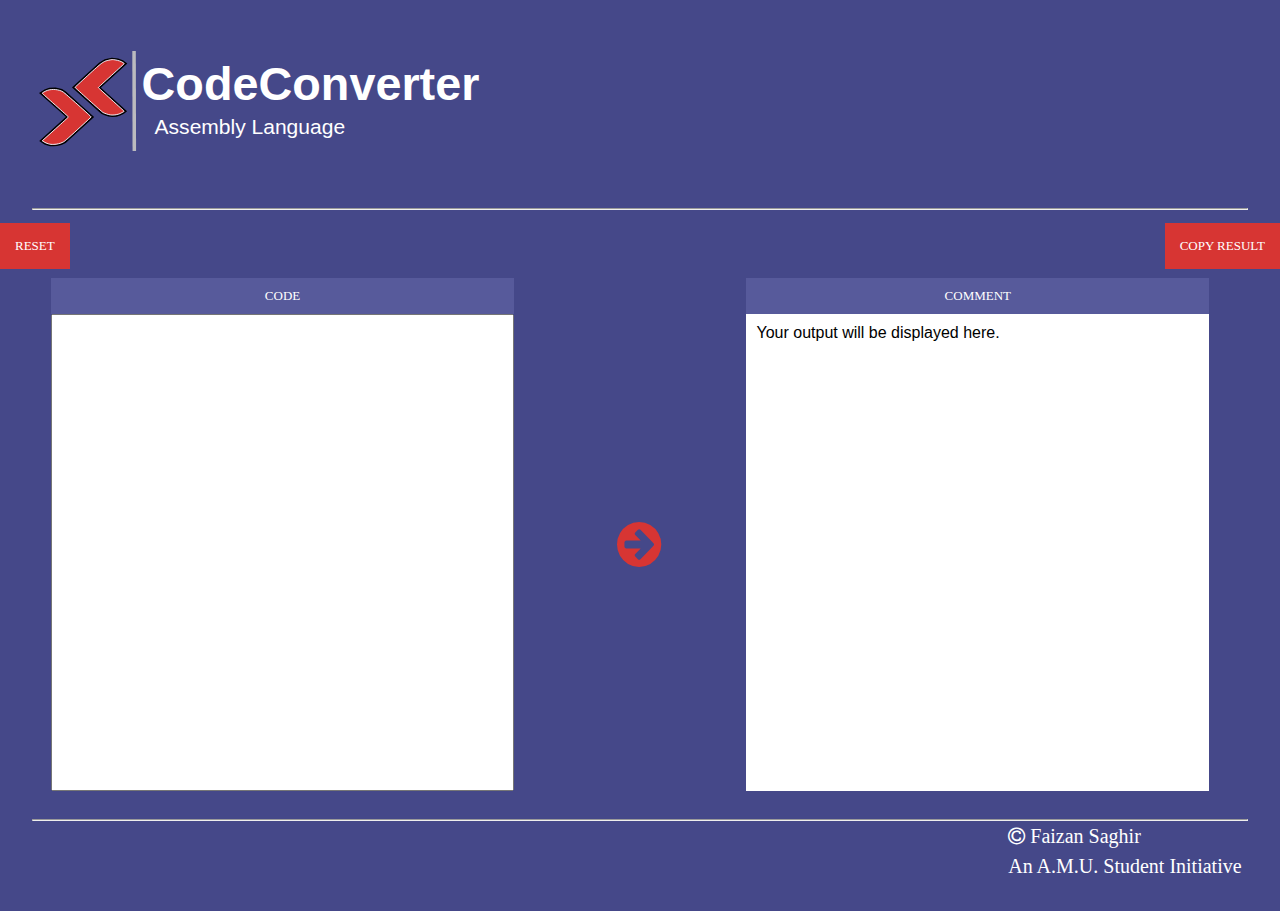
<file: index.html>
<!DOCTYPE html>
<head>
    <title>CodeConverter</title>
    <link rel="stylesheet" href="css/style.css">
    <meta name="viewport" content="width=device-width, initial-scale=1.0">
    <link rel="stylesheet" href="https://cdnjs.cloudflare.com/ajax/libs/font-awesome/4.7.0/css/font-awesome.min.css">
</head>
<body>
    <!-- Header -->
    <div id="header" class="row">
        <div id="logo" class="lg-col-4 md-col-5 sm-col-7">
            <img src="img/logo.svg" alt="CodeConverter Logo" class="logo-img">
        </div>
    </div>
    <hr>

    <!-- Controls -->
    <div id="controls" class="row">
        <div class="lg-col-6 md-col-6 sm-col-12">
            <div id="reset-button" class="control-button">RESET</div>
        </div>
        <div class="lg-col-6 md-col-6 sm-hidden">
            <div id="copy-button-1" class="control-button float-right">COPY RESULT</div>
        </div>
    </div>

    <!-- Content -->
    <div id="content" class="row">
        <div id="code-area" class="lg-col-5 md-col-5 sm-col-12">
            <div class="code-header">CODE</div>
            <textarea id="code" rows="25" class="code-space"></textarea>
        </div>
        <div class="lg-col-2 md-col-2 sm-col-12">
            <div id="action-button-container" class="sm-hidden">
                <i id="action-button-1" class="fa fa-arrow-circle-right fa-4x action-button" style="color: #D73533;"></i>
            </div>
            <div class="lg-hidden md-hidden">
                <i id="action-button-2" class="fa fa-arrow-circle-down fa-3x action-button" style="color: #D73533;"></i>
            </div>
            <div class="lg-hidden md-hidden sm-col-12">
                <div id="copy-button-2" class="control-button">COPY RESULT</div>
            </div>
        </div>
        
        <div id="comment-area" class="lg-col-5 md-col-5 sm-col-12">
            <div class="code-header">COMMENT</div>
            <div id="comment" class="code-space">Your output will be displayed here.</div>
        </div>
    </div>
    <hr>


    <!-- Footer -->
    <div class="row">
        <div class="footer-text">
            <p><i class="fa fa-copyright"></i> Faizan Saghir</p>
            <p>An A.M.U. Student Initiative</p>
            <br>
        </div>
        
    </div>
    <script src="js/main.js"></script>
</body>
</file>
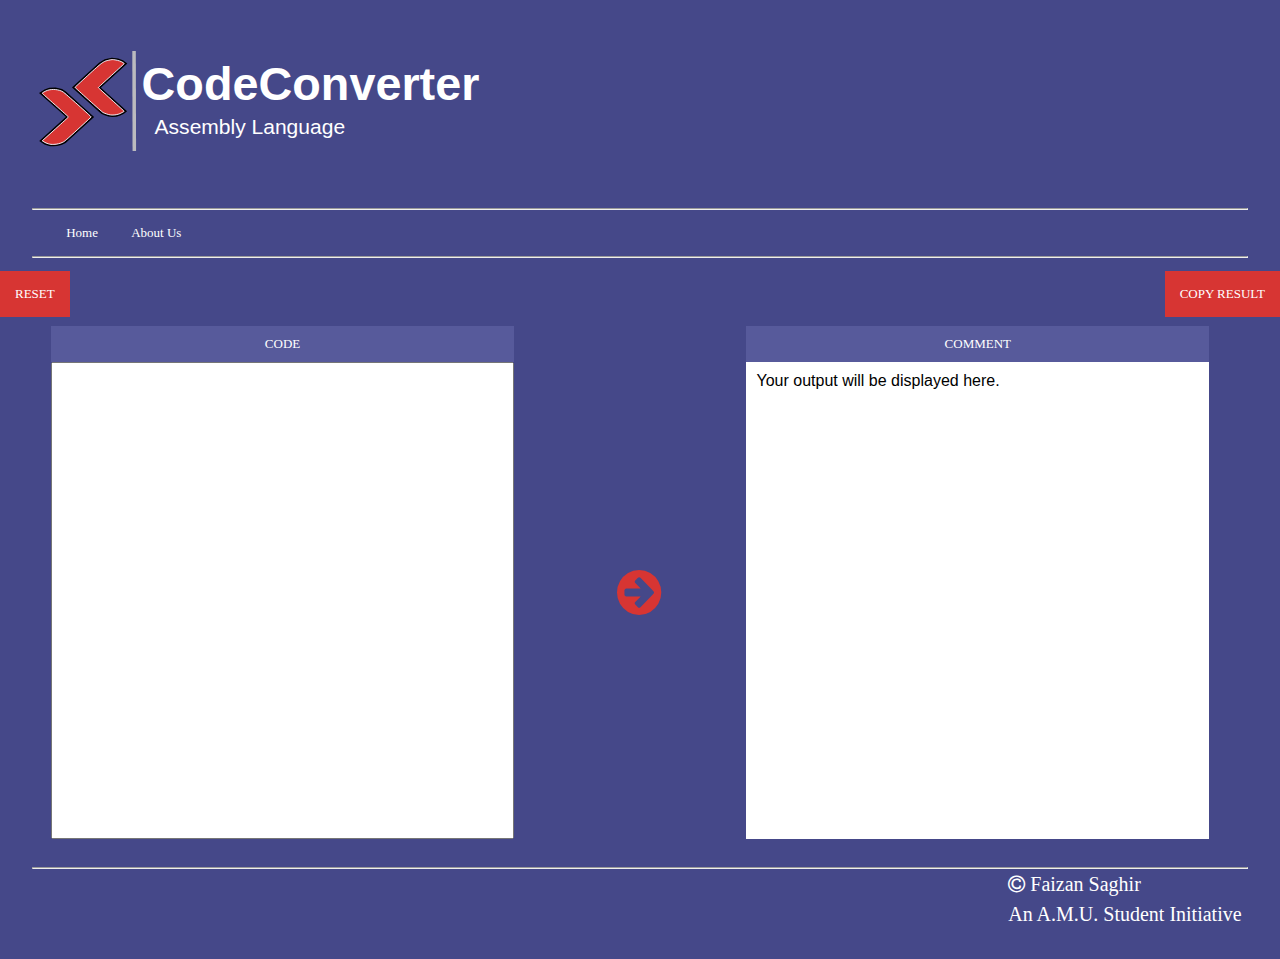
<file: docs/index.html>
<!DOCTYPE html>
<head>
    <title>CodeConverter</title>
    <link rel="stylesheet" href="css/style.css">
    <meta name="viewport" content="width=device-width, initial-scale=1.0">
    <link rel="stylesheet" href="https://cdnjs.cloudflare.com/ajax/libs/font-awesome/4.7.0/css/font-awesome.min.css">
</head>
<body>
    <!-- Header -->
    <div id="header" class="row">
        <div id="logo" class="lg-col-4 md-col-5 sm-col-7">
            <img src="img/logo.svg" alt="CodeConverter Logo" class="logo-img">
        </div>
        <div class="lg-hidden md-hidden sm-col-5">
            <i id="menu-button" class="fa fa-caret-down fa-2x float-right"></i>
        </div>
    </div>
    <hr>


    <!-- Navbar -->
    <div id="navbar" class="row sm-hidden">
        <div class="nav-button">Home</div>
        <div class="nav-button">About Us</div>
    </div>
    <hr id='navbar-seperator' class="sm-hidden">


    <!-- Controls -->
    <div id="controls" class="row">
        <div class="lg-col-6 md-col-6 sm-col-12">
            <div id="reset-button" class="control-button">RESET</div>
        </div>
        <div class="lg-col-6 md-col-6 sm-hidden">
            <div id="copy-button-1" class="control-button float-right">COPY RESULT</div>
        </div>
    </div>

    <!-- Content -->
    <div id="content" class="row">
        <div id="code-area" class="lg-col-5 md-col-5 sm-col-12">
            <div class="code-header">CODE</div>
            <textarea id="code" rows="25" class="code-space"></textarea>
        </div>
        <div class="lg-col-2 md-col-2 sm-col-12">
            <div id="action-button-container" class="sm-hidden">
                <i id="action-button-1" class="fa fa-arrow-circle-right fa-4x action-button" style="color: #D73533;"></i>
            </div>
            <div class="lg-hidden md-hidden">
                <i id="action-button-2" class="fa fa-arrow-circle-down fa-3x action-button" style="color: #D73533;"></i>
            </div>
            <div class="lg-hidden md-hidden sm-col-12">
                <div id="copy-button-2" class="control-button">COPY RESULT</div>
            </div>
        </div>
        
        <div id="comment-area" class="lg-col-5 md-col-5 sm-col-12">
            <div class="code-header">COMMENT</div>
            <div id="comment" class="code-space">Your output will be displayed here.</div>
        </div>
    </div>
    <hr>


    <!-- Footer -->
    <div class="row">
        <div class="footer-text">
            <p><i class="fa fa-copyright"></i> Faizan Saghir</p>
            <p>An A.M.U. Student Initiative</p>
            <br>
        </div>
        
    </div>
    <script src="js/main.js"></script>
</body>
</file>
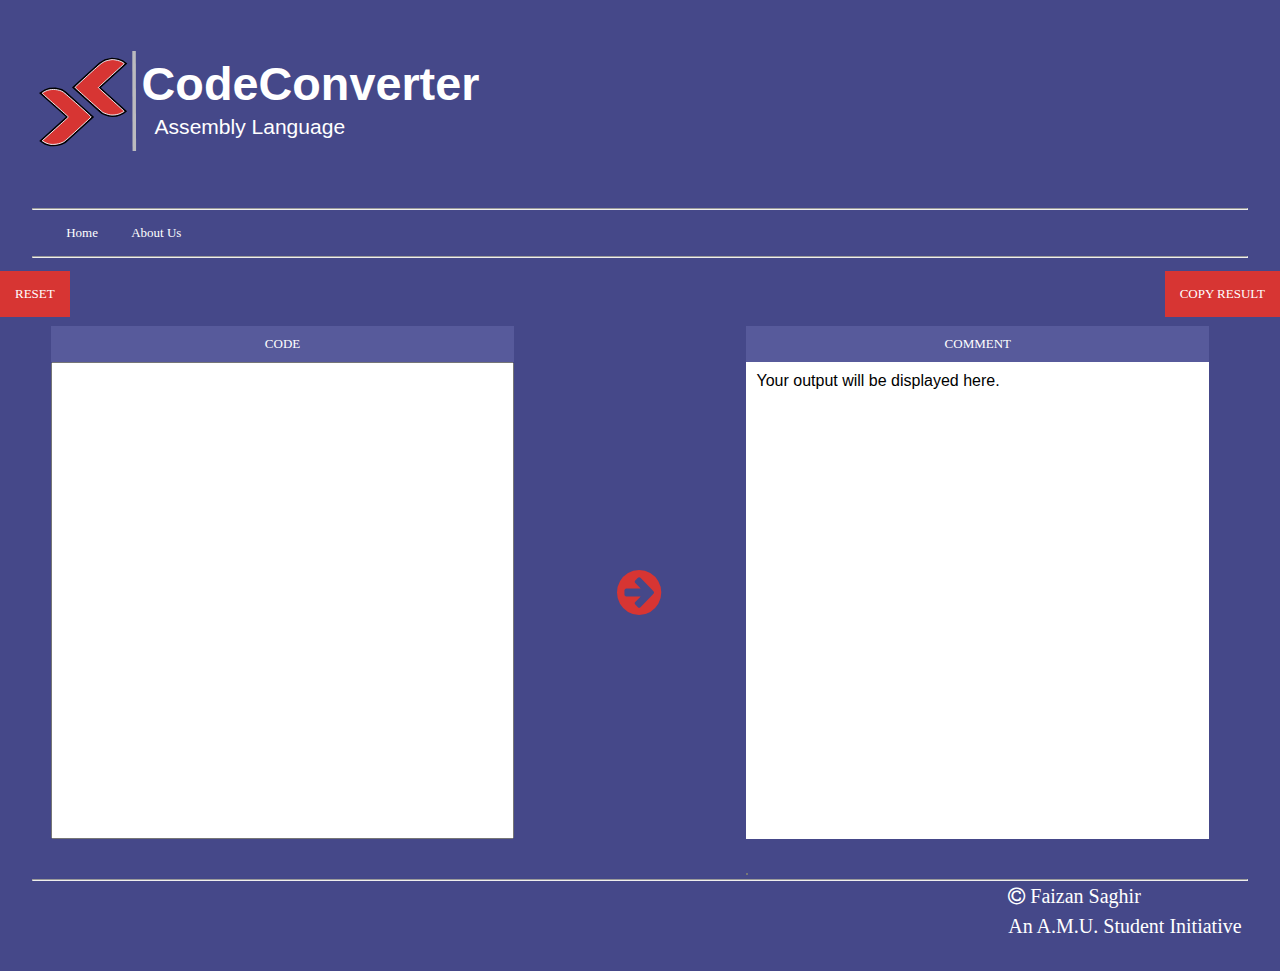
<file: docs/test.html>
<!DOCTYPE html>
<head>
    <title>CodeConverter</title>
    <link rel="stylesheet" href="css/style.css">
    <meta name="viewport" content="width=device-width, initial-scale=1.0">
    <link rel="stylesheet" href="https://cdnjs.cloudflare.com/ajax/libs/font-awesome/4.7.0/css/font-awesome.min.css">
</head>
<body>
    <!-- Header -->
    <div id="header" class="row">
        <div id="logo" class="lg-col-4 md-col-5 sm-col-7">
            <img src="img/logo.svg" alt="CodeConverter Logo" class="logo-img">
        </div>
        <div class="lg-hidden md-hidden sm-col-5">
            <i id="menu-button" class="fa fa-caret-down fa-2x float-right"></i>
        </div>
    </div>
    <hr>


    <!-- Navbar -->
    <div id="navbar" class="row sm-hidden">
        <div class="nav-button">Home</div>
        <div class="nav-button">About Us</div>
    </div>
    <hr id='navbar-seperator' class="sm-hidden">


    <!-- Controls -->
    <div id="controls" class="row">
        <div class="lg-col-6 md-col-6 sm-col-12">
            <div id="reset-button" class="control-button">RESET</div>
        </div>
        <div class="lg-col-6 md-col-6 sm-hidden">
            <div id="copy-button-1" class="control-button float-right">COPY RESULT</div>
        </div>
    </div>

    <!-- Content -->
    <div id="content" class="row">
        <div id="code-area" class="lg-col-5 md-col-5 sm-col-12">
            <div class="code-header">CODE</div>
            <textarea id="code" rows="25" class="code-space"></textarea>
        </div>
        <div class="lg-col-2 md-col-2 sm-col-12">
            <div id="action-button-container" class="sm-hidden">
                <i id="action-button-1" class="fa fa-arrow-circle-right fa-4x action-button" style="color: #D73533;"></i>
            </div>
            <div class="lg-hidden md-hidden">
                <i id="action-button-2" class="fa fa-arrow-circle-down fa-3x action-button" style="color: #D73533;"></i>
            </div>
            <div class="lg-hidden md-hidden sm-col-12">
                <div id="copy-button-2" class="control-button">COPY RESULT</div>
            </div>
        </div>
        
        <div id="comment-area" class="lg-col-5 md-col-5 sm-col-12">
            <div class="code-header">COMMENT</div>
            <div id="comment" class="code-space">Your output will be displayed here.</div>
            <textarea id="hidden-textarea"></textarea>
        </div>
    </div>
    <hr>


    <!-- Footer -->
    <div class="row">
        <div class="footer-text">
            <p><i class="fa fa-copyright"></i> Faizan Saghir</p>
            <p>An A.M.U. Student Initiative</p>
            <br>
        </div>
        
    </div>
    <script src="js/main.js"></script>
</body>
</file>
<file: css/style.css>
*{
    color: #ffffff;
    padding: 0;
    margin: 0;
    position: relative;    
    white-space: nowrap;
    box-sizing: border-box;
}
.row{
    width: 100%; 
}
body{
    background-color: #454889;
    width: 100%;
}
hr{
    width: 95%;
    margin:auto;
}
#navbar{
    width: 100%;
}
.nav-button:hover{
    cursor: pointer;
    background-color: #333677;
}
.control-button{
    background-color: #D73533;
}
.control-button:hover{
    cursor: pointer;
    background-color: #C52321;
}
.logo-img{
    width: 100%;
}
#menu-button{
    margin:25% 10% 0px 0px;
}
.float-right{
    float: right;
}
.lg-col-4, .md-col-5, .sm-col-7, .sm-col-5, .lg-col-6, .lg-col-5, .lg-col-2, .lg-col-1, .md-col-6, .sm-col-12{
    display: inline-block;
    float: left;
    overflow: hidden;
}
textarea{
    resize: none;
}
.footer-text{
    margin-right: 3%;
    float: right;
    font-size: 20px;
    line-height: 30px;
}
.code-space{
    color: #000000;
}
.action-button:hover{
    cursor: pointer;
}
#comment{
    background-color: #ffffff;
}
#comment:hover{
    cursor:text;
}
#comment, #code{
    font-family: sans-serif;
    overflow: scroll;
    padding-top: 10px;
    padding-left:10px;
    font-size: 16px;
}
#code:focus{
    outline:none;
}
#controls{
    margin-top: 1%;
}
#hidden-textarea{
    width: 0px;
    height: 0px;
    overflow: hidden;
}
@media(max-width:668px){
    .sm-col-5{
        width: 41.66%;
    }
    .sm-col-7{
        width: 58.33%;
    }
    .sm-col-12{
        width: 100%;
    }
    #logo{
        padding: 15px 0px 15px 30px;
    }
    .nav-button{
        display: block;
        text-align: center;
        padding:15px;
    }
    .control-button{
        display: inline-block;
        margin: auto;
        text-align: center;
        padding:15px;
    }
    .code-header{
        background-color: #575A9B;
        padding: 2%;
        text-align: center;
        width: 96%;
        margin-top: 2%;
    }
    .code-space{
        margin-bottom:5%;
        width: 96%;
    }
    #code-area{
        padding-left: 4%;
    }
    #comment-area{
        padding-left: 4%;
    }
    .sm-hidden{
        display: none;
    }
    #comment, #code{
        font-size: 12px;
    }
}
@media(min-width:669px){
    body{
        font-size: 13px;
    }
    .md-col-2{
        width: 16.66%;
    }
    .md-col-5{
        width: 41.66%;
    }
    .md-col-6{
        width: 50%;
    }
    #logo{
        padding:4% 0px 4% 3%;
    }
    #navbar{
        padding-left: 4%;
    }
    .nav-button{
        display: inline-block;
        padding:15px;
    }
    .control-button{
        display: inline-block;
        padding:15px;
    }
    .code-header{
        background-color: #575A9B;
        padding: 2%;
        text-align: center;
        width: 96%;
        margin-top: 2%;
    }
    .code-space{
        margin-bottom:5%;
        width: 96%;
    }
    #code-area{
        padding-left: 4%;
    }
    #comment-area{
        padding-right: 4%;
    }
    .md-hidden{
        display:none;
    }
}
@media(min-width:1369px){
    body{
        font-size: 14px;
    }
    .lg-col-1{
        width: 8.33%;
    }
    .lg-col-2{
        width: 16.66%;
    }
    .lg-col-4{
        width: 25%;
    }
    .lg-col-5{
        width: 41.66%;
    }
    .lg-col-6{
        width: 50%;
    }
    #logo{
        padding:4% 0px 4% 3%;
    }
    #navbar{
        padding-left: 4%;
    }
    .code-header{
        background-color: #575A9B;
        padding: 2%;
        text-align: center;
        width: 96%;
        margin-top: 2%;
    }
    .code-space{
        margin-bottom:5%;
        width: 96%;
    }
    #code-area{
        padding-left: 4%;
    }
    #comment-area{
        padding-right: 4%;
    }
    .nav-button{
        display: inline-block;
        padding:20px;
    }
    .control-button{
        display: inline-block;
        padding:20px;
    }
    .lg-hidden{
        display: none;
    }
}
</file>
<file: docs/css/style.css>
*{
    color: #ffffff;
    padding: 0;
    margin: 0;
    position: relative;    
    white-space: nowrap;
    box-sizing: border-box;
}
.row{
    width: 100%; 
}
body{
    background-color: #454889;
    width: 100%;
}
hr{
    width: 95%;
    margin:auto;
}
#navbar{
    width: 100%;
}
.nav-button:hover{
    cursor: pointer;
    background-color: #333677;
}
.control-button{
    background-color: #D73533;
}
.control-button:hover{
    cursor: pointer;
    background-color: #C52321;
}
.logo-img{
    width: 100%;
}
#menu-button{
    margin:25% 10% 0px 0px;
}
.float-right{
    float: right;
}
.lg-col-4, .md-col-5, .sm-col-7, .sm-col-5, .lg-col-6, .lg-col-5, .lg-col-2, .lg-col-1, .md-col-6, .sm-col-12{
    display: inline-block;
    float: left;
    overflow: hidden;
}
textarea{
    resize: none;
}
.footer-text{
    margin-right: 3%;
    float: right;
    font-size: 20px;
    line-height: 30px;
}
.code-space{
    color: #000000;
}
.action-button:hover{
    cursor: pointer;
}
#comment{
    background-color: #ffffff;
}
#comment:hover{
    cursor:text;
}
#comment, #code{
    font-family: sans-serif;
    overflow: scroll;
    padding-top: 10px;
    padding-left:10px;
    font-size: 16px;
}
#code:focus{
    outline:none;
}
#controls{
    margin-top: 1%;
}
#hidden-textarea{
    width: 0px;
    height: 0px;
    overflow: hidden;
}
@media(max-width:668px){
    .sm-col-5{
        width: 41.66%;
    }
    .sm-col-7{
        width: 58.33%;
    }
    .sm-col-12{
        width: 100%;
    }
    #logo{
        padding: 15px 0px 15px 30px;
    }
    .nav-button{
        display: block;
        text-align: center;
        padding:15px;
    }
    .control-button{
        display: inline-block;
        margin: auto;
        text-align: center;
        padding:15px;
    }
    .code-header{
        background-color: #575A9B;
        padding: 2%;
        text-align: center;
        width: 96%;
        margin-top: 2%;
    }
    .code-space{
        margin-bottom:5%;
        width: 96%;
    }
    #code-area{
        padding-left: 4%;
    }
    #comment-area{
        padding-left: 4%;
    }
    .sm-hidden{
        display: none;
    }
    #comment, #code{
        font-size: 12px;
    }
}
@media(min-width:669px){
    body{
        font-size: 13px;
    }
    .md-col-2{
        width: 16.66%;
    }
    .md-col-5{
        width: 41.66%;
    }
    .md-col-6{
        width: 50%;
    }
    #logo{
        padding:4% 0px 4% 3%;
    }
    #navbar{
        padding-left: 4%;
    }
    .nav-button{
        display: inline-block;
        padding:15px;
    }
    .control-button{
        display: inline-block;
        padding:15px;
    }
    .code-header{
        background-color: #575A9B;
        padding: 2%;
        text-align: center;
        width: 96%;
        margin-top: 2%;
    }
    .code-space{
        margin-bottom:5%;
        width: 96%;
    }
    #code-area{
        padding-left: 4%;
    }
    #comment-area{
        padding-right: 4%;
    }
    .md-hidden{
        display:none;
    }
}
@media(min-width:1369px){
    body{
        font-size: 14px;
    }
    .lg-col-1{
        width: 8.33%;
    }
    .lg-col-2{
        width: 16.66%;
    }
    .lg-col-4{
        width: 25%;
    }
    .lg-col-5{
        width: 41.66%;
    }
    .lg-col-6{
        width: 50%;
    }
    #logo{
        padding:4% 0px 4% 3%;
    }
    #navbar{
        padding-left: 4%;
    }
    .code-header{
        background-color: #575A9B;
        padding: 2%;
        text-align: center;
        width: 96%;
        margin-top: 2%;
    }
    .code-space{
        margin-bottom:5%;
        width: 96%;
    }
    #code-area{
        padding-left: 4%;
    }
    #comment-area{
        padding-right: 4%;
    }
    .nav-button{
        display: inline-block;
        padding:20px;
    }
    .control-button{
        display: inline-block;
        padding:20px;
    }
    .lg-hidden{
        display: none;
    }
}
</file>
